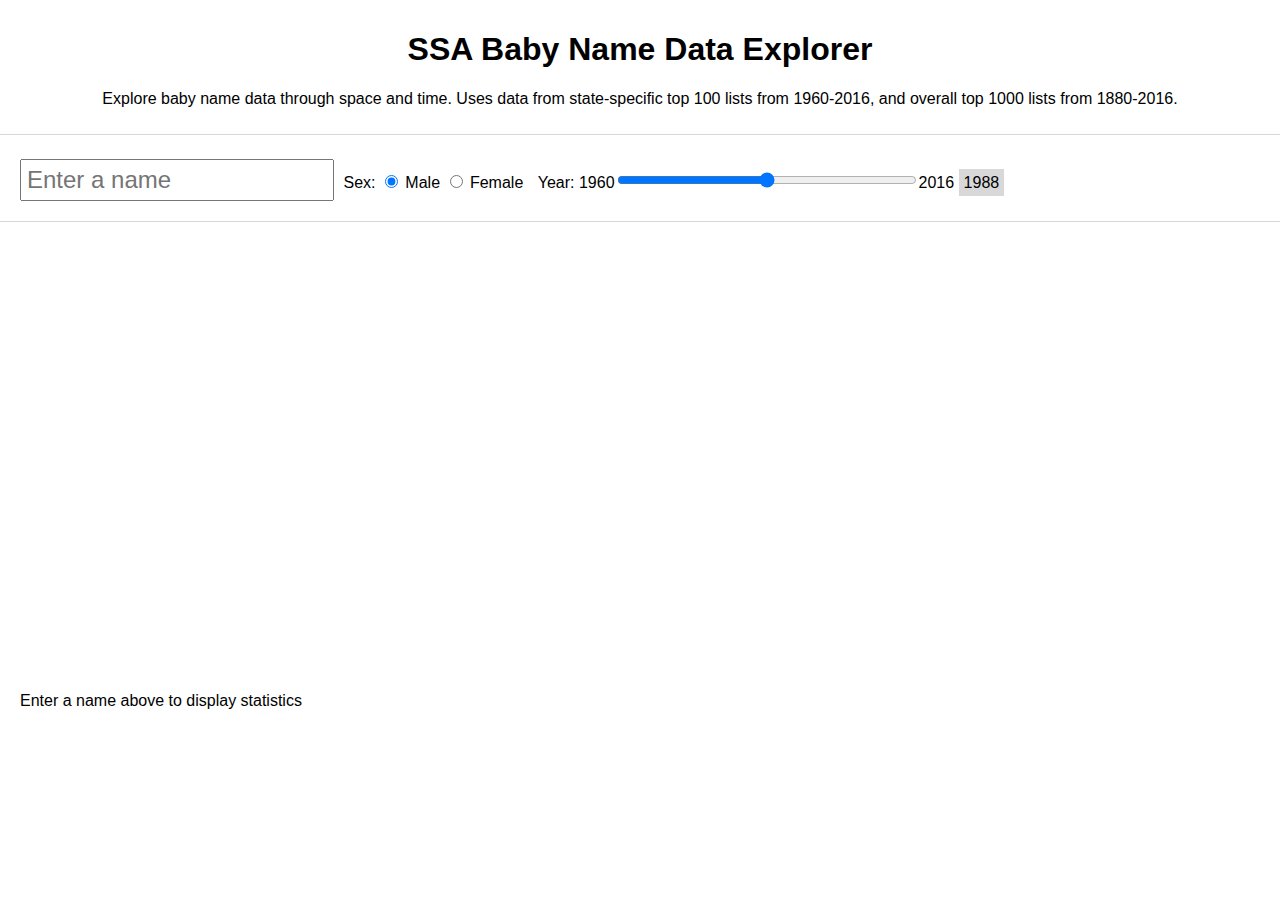
<file: baby-name-map/index.html>
<!DOCTYPE html>
<html>

<head>
	<title>SSA Baby Name Data by State</title>
	<script src="https://d3js.org/d3.v4.min.js"></script>
	<script src="//d3js.org/d3-scale-chromatic.v0.3.min.js"></script>
	<script src="https://d3js.org/topojson.v2.min.js"></script>
	<link rel="stylesheet" href="css/style.css" type="text/css" />
</head>

<body>
	<div id="nav">
		<h1>SSA Baby Name Data Explorer</h1>
		<p>Explore baby name data through space and time. Uses data from state-specific top 100 lists from 1960-2016, and overall top 1000 lists from 1880-2016.</p>
	</div>
	<div id="controls">
		<div class="container">
			<input type="text" id="name" placeholder="Enter a name" />
			<div id="names"></div>
			<div id="sex">Sex:
				<input type="radio" name="sex" value="male" id="male" checked /><label for="male"> Male</label>
				<input type="radio" name="sex" value="female" id="female" /><label for="female"> Female</label>
			</div>
			<div id="selectYear">
				Year: 1960<input type="range" id="year" min="1960" max="2016" />2016
				<span>1988</span>
			</div>
			<span id="message"></span>
		</div>
	</div>
	<div class="container">
		<div id="map">
			<p class="title">&nbsp;</p>
			<svg height="400" width="600"></svg>
		</div>
		<div id="chart">
			<p class="title">&nbsp;</p>
			<svg height="400" width="600"></svg>
		</div>
	</div>
	<div class="container">
		<div id="nameInfo">
			Enter a name above to display statistics
		</div>
	</div>
	
<script src="js/script.js" type="text/javascript"></script>

</body>

</html>
</file>
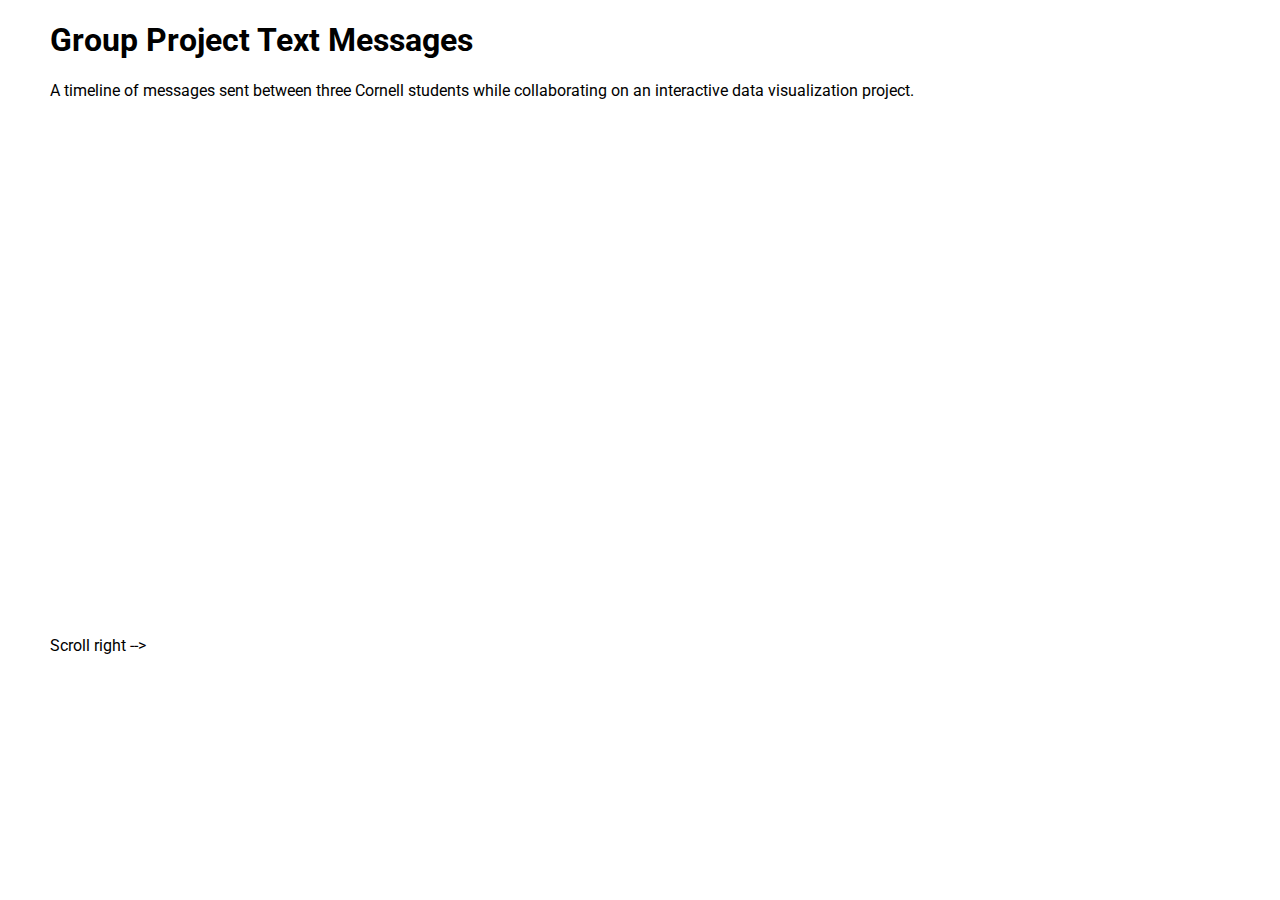
<file: group-project-texts/index.html>
<!DOCTYPE html>
<html>
<head>
	<script src="https://d3js.org/d3.v4.min.js"></script>
	<meta charset="UTF-8">
	<link rel="stylesheet" href="css/style.css">
	<link href="https://fonts.googleapis.com/css?family=Roboto:300,700" rel="stylesheet">
	<title>Group Project Text Messages</title>
</head>

<body>

<h1>Group Project Text Messages</h1>
<p>A timeline of messages sent between three Cornell students while collaborating on an interactive data visualization project.</p>
<svg id="time" width="4000" height="500"></svg>
<p>Scroll right --></p>

<script src="js/script.js"></script>
	
</body>
</html>
</file>
<file: baby-name-map/css/style.css>
html, body {
	font-family: sans-serif;
	margin: 0;
	padding: 0;
}

svg {
	border: 0px solid #000;
	overflow: visible;
	float: left;
}

#nav {
	text-align: center;
	padding: 10px 0;
}

#controls {
	padding: 20px 10px;
	border-bottom: 1px solid #d8d8d8;
	border-top: 1px solid #d8d8d8;
	overflow: hidden;
}

#name {
	font-size: 24px;
	padding: 5px;
	width: 300px;
}

#message {
	display: block;
	position: absolute;
	font-size: 12px;
}

#sex, #selectYear {
	display: inline-block;
	padding: 5px;
}

#selectYear {
	margin-top: 10px;
}

#selectYear input {
	width: 300px;
}

#selectYear span {
	background-color: #d8d8d8;
	padding: 5px;
}

#map, #chart {
	float: left;
	padding: 10px;
}

.title {
	text-align: center;
}

.container {
	margin: 0 auto;
	width: 1240px;
	display: block;
	overflow: hidden;
}

#notes {
	padding: 20px;
	border-top: 1px solid #d8d8d8;
	border-bottom: 1px solid #d8d8d8;
}

#namefacts {
	margin-top: 20px;
}

#namefacts div {
	float: left;
	width: 350px;
	margin-right: 50px;
	font-size: 14px;
}

#names {
	visibility: hidden;
	z-index: 9999;
	width: 292px;
    position: absolute;
    background-color: #fff;
    padding: 10px;
    max-height: 80%;
    overflow-y: auto;
    border-left: 1px solid #d8d8d8;
    border-bottom: 1px solid #d8d8d8;
    border-right: 1px solid #d8d8d8;
}

.name-option:hover {
	font-weight: bold;
	cursor: pointer;
}

#showHideNames {
	color: blue;
	cursor: pointer;
}
</file>
<file: group-project-texts/css/style.css>
html, body {
font-family: "Roboto", sans-serif;
margin: 0;
}

h1, p {
margin-left: 50px;
}

.personInfo {
margin: 20px 0px 20px 50px;
padding: 10px;
border: 1px solid #d8d8d8;
border-radius: 4px;
width: 400px;
height: 200px;
display: inline-block;
overflow: hidden;
}

.personInfo p {
font-size: 12px;
}

.personInfo h2 {
font-size: 20px;
}

svg {
overflow: visible;
}

text {
	font-family: "Roboto", sans-serif;
}
</file>
